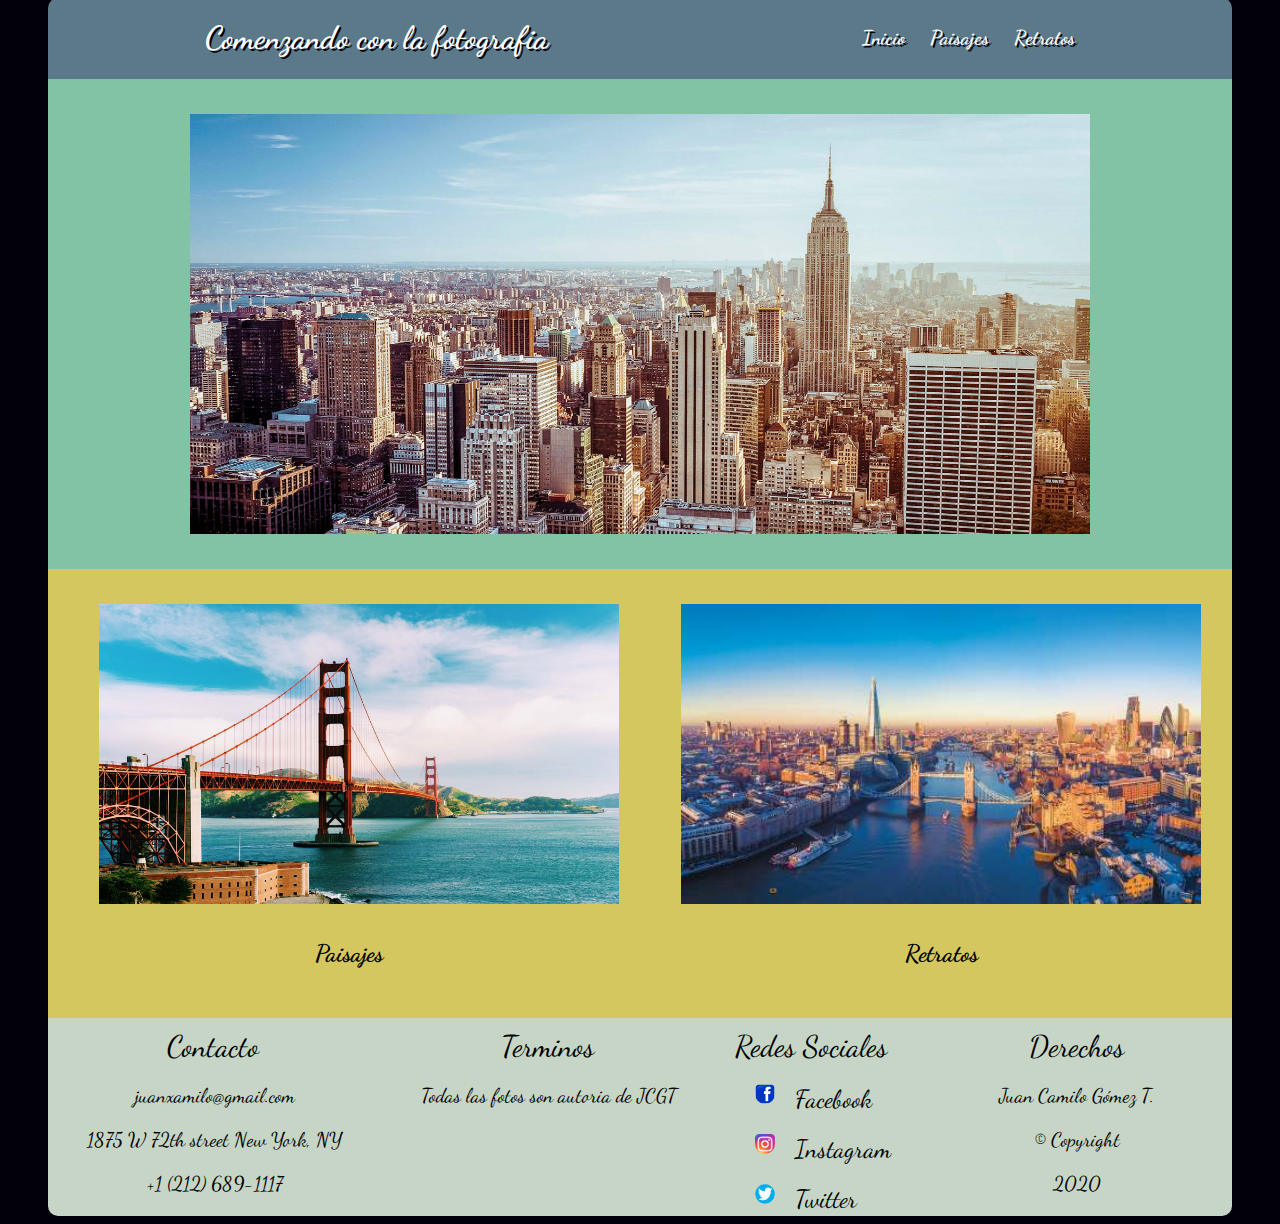
<file: index.html>
<!DOCTYPE html>
<html lang="en" dir="ltr">
  <head>
    <meta charset="utf-8">
    <meta name="viewport" content="width=device-width, user-scalable=no">
    <title>Comenzando con la fotografia</title>
    <link rel="stylesheet" href="css/estilos.css">
    <link href="https://fonts.googleapis.com/css?family=Dancing+Script&display=swap" rel="stylesheet">
  </head>
  <body>
    <div class="contenido">
    <header>

      <div class="titulo">
        <h1>Comenzando con la fotografia</h1>
      </div>
      <div class="menu">
      <a href="index.html" class="inicio">Inicio</a>
      <a href="paisajes.html" class="paisajes" >Paisajes</a>
      <a href="retratos.html" class="retratos" > Retratos</a>
      </div>

    </header>
    <section>
      <div class="principal">
<img src="img/imagen1.jpg" alt="New York" id="imagen1">
    </div>
    <div class="secundarias">
    <div class="secundaria1">
      <div class="paisajes">
    <a href="paisajes.html" target="_blank"><img src="img/imagen2.jpg" alt="San Francisco" id="imagen2"></a>
  </div>
    <div class="titulo1"><h2>Paisajes</h2></div>
    </div>
    <div class="secundaria2">
    <a href="retratos.html" target="_blank"><img src="img/imagen3.jpg" alt="London" id="imagen3"></a>
    <h2>Retratos</h2>
    </div>
    </div>
</section>

    <footer>
      <div class="col1">
      <div class="f1">Contacto</div>
      <p>juanxamilo@gmail.com</p>
        <p>1875 W 72th street New York, NY</p>
        <p>+1 (212) 689-1117</p>
        </p>
      </div>
      <div class="col2">
      <div class="f2">Terminos</div>
      <p>Todas las fotos son autoria de JCGT</p>
      </div>
      <div class="col3">
      <div class="f3">Redes Sociales</div>
      <br>
      <img src="img/logofb.png" id="facebook"> <div class="red">Facebook</div>
      <img src="img/logoig.png" id="instagram"> <div class="red">Instagram</div>
      <img src="img/logotw.png" id="twitter"> <div class="red">Twitter</div>
      </div>
      <div class="col4">
      <div class="f4">Derechos</div>
      <p>Juan Camilo Gómez T.</p>
      <p>&copy; Copyright</p>
      <p>2020</p>
      </div>
      <br>
    </footer>
    </div>
  </body>
</html>
</file>
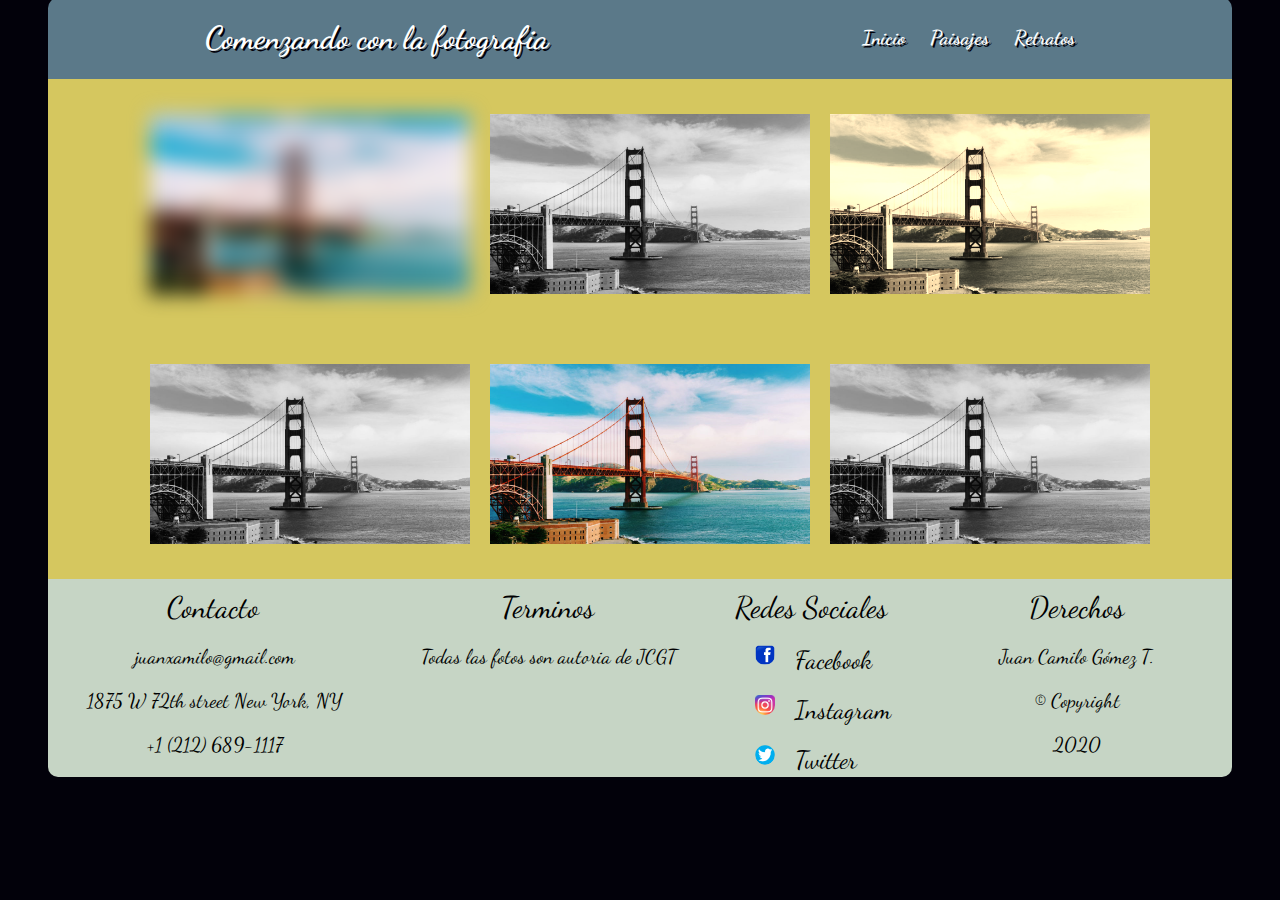
<file: paisajes.html>
<!DOCTYPE html>
<html lang="en" dir="ltr">
  <head>
    <meta charset="utf-8">
    <meta name="viewport" content="width=device-width, user-scalable=no">
    <title>Comenzando con la fotografia</title>
    <link rel="stylesheet" href="css/estilos.css">
    <link href="https://fonts.googleapis.com/css?family=Dancing+Script&display=swap" rel="stylesheet">
  </head>
  <body>
    <div class="contenido">
    <header>

      <div class="titulo">
        <h1>Comenzando con la fotografia</h1>
      </div>
      <div class="menu">
      <a href="index.html" class="inicio">Inicio</a>
      <a href="paisajes.html" class="paisajes">Paisajes</a>
      <a href="retratos.html" class="retratos"> Retratos</a>
      </div>

    </header>
    <section class="secundarias">
      <div class="paisajes">
        <article>
      <img src="img/imagen2.jpg" class="img1">
      <img src="img/imagen2.jpg" class="img2">
      <img src="img/imagen2.jpg" class="img3">
    </article>
        <article>
      <img src="img/imagen2.jpg" class="img4">
      <img src="img/imagen2.jpg" class="img5">
      <img src="img/imagen2.jpg" class="img6">
    </article>
    </div>
</section>

    <footer>
      <div class="col1">
      <div class="f1">Contacto</div>
      <p>juanxamilo@gmail.com</p>
        <p>1875 W 72th street New York, NY</p>
        <p>+1 (212) 689-1117</p>
        </p>
      </div>
      <div class="col2">
      <div class="f2">Terminos</div>
      <p>Todas las fotos son autoria de JCGT</p>
      </div>
      <div class="col3">
      <div class="f3">Redes Sociales</div>
      <br>
      <img src="img/logofb.png" id="facebook"> <div class="red">Facebook</div>
      <img src="img/logoig.png" id="instagram"> <div class="red">Instagram</div>
      <img src="img/logotw.png" id="twitter"> <div class="red">Twitter</div>
      </div>
      <div class="col4">
      <div class="f4">Derechos</div>
      <p>Juan Camilo Gómez T.</p>
      <p>&copy; Copyright</p>
      <p>2020</p>
      </div>
      <br>
    </footer>
    </div>
  </body>
</html>
</file>
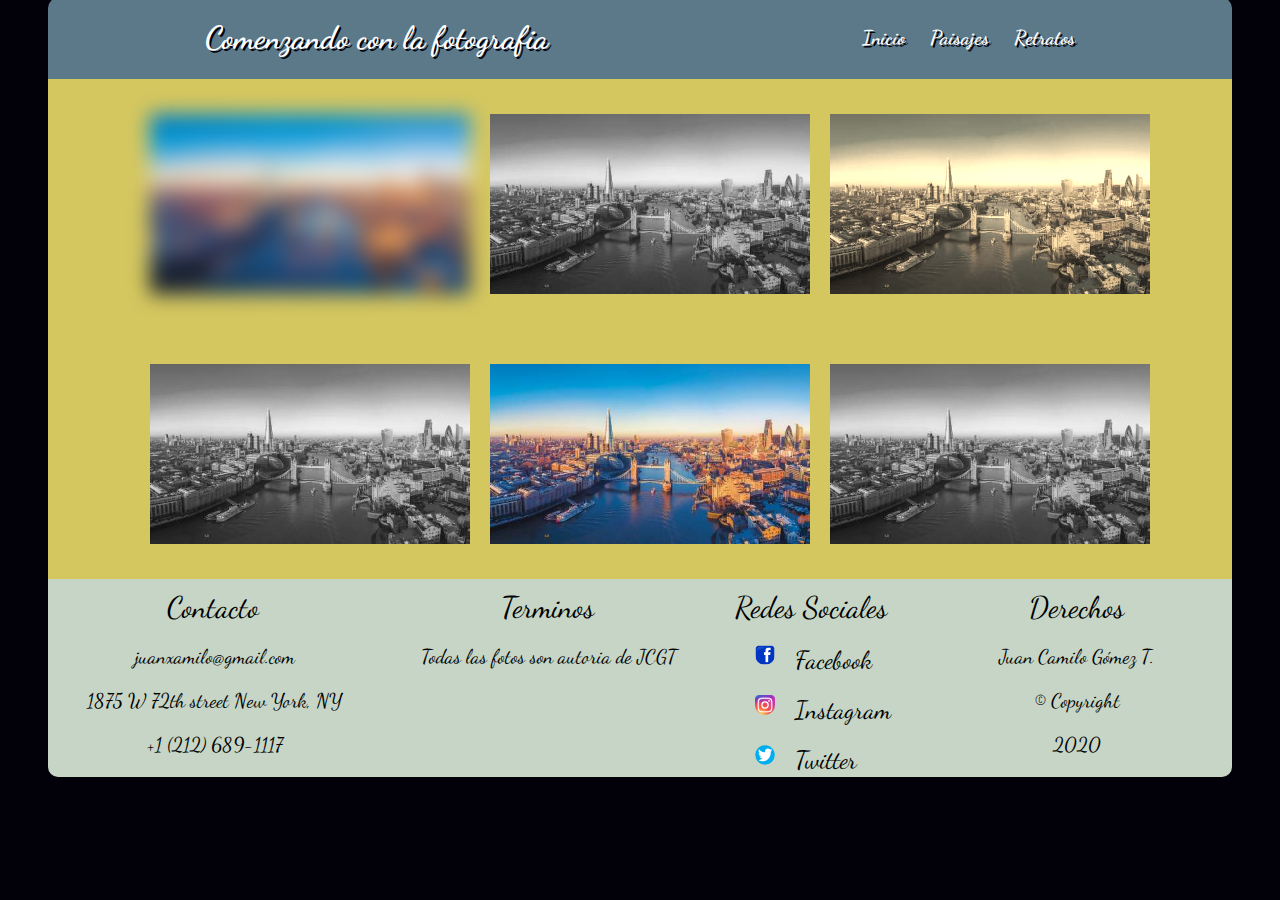
<file: retratos.html>
<!DOCTYPE html>
<html lang="en" dir="ltr">
  <head>
    <meta charset="utf-8">
    <meta name="viewport" content="width=device-width, user-scalable=no">
    <title>Comenzando con la fotografia</title>
    <link rel="stylesheet" href="css/estilos.css">
    <link href="https://fonts.googleapis.com/css?family=Dancing+Script&display=swap" rel="stylesheet">
  </head>
  <body>
    <div class="contenido">
    <header>

      <div class="titulo">
        <h1>Comenzando con la fotografia</h1>
      </div>
      <div class="menu">
      <a href="index.html" class="inicio">Inicio</a>
      <a href="paisajes.html" class="paisajes">Paisajes</a>
      <a href="retratos.html" class="retratos"> Retratos</a>
      </div>

    </header>
    <section class="secundarias">
      <div class="paisajes">
        <article>
      <img src="img/imagen3.jpg" class="img1">
      <img src="img/imagen3.jpg" class="img2">
      <img src="img/imagen3.jpg" class="img3">
    </article>
        <article>
      <img src="img/imagen3.jpg" class="img4">
      <img src="img/imagen3.jpg" class="img5">
      <img src="img/imagen3.jpg" class="img6">
    </article>
    </div>
</section>

    <footer>
      <div class="col1">
      <div class="f1">Contacto</div>
      <p>juanxamilo@gmail.com</p>
        <p>1875 W 72th street New York, NY</p>
        <p>+1 (212) 689-1117</p>
        </p>
      </div>
      <div class="col2">
      <div class="f2">Terminos</div>
      <p>Todas las fotos son autoria de JCGT</p>
      </div>
      <div class="col3">
      <div class="f3">Redes Sociales</div>
      <br>
      <img src="img/logofb.png" id="facebook"> <div class="red">Facebook</div>
      <img src="img/logoig.png" id="instagram"> <div class="red">Instagram</div>
      <img src="img/logotw.png" id="twitter"> <div class="red">Twitter</div>
      </div>
      <div class="col4">
      <div class="f4">Derechos</div>
      <p>Juan Camilo Gómez T.</p>
      <p>&copy; Copyright</p>
      <p>2020</p>
      </div>
      <br>
    </footer>
    </div>
  </body>
</html>
</file>
<file: css/estilos.css>
body{
  font-family: 'Dancing Script';
  background:  #02010A;
}

header{
  background: #5B7989;
  color: white;
  text-shadow: 2px 2px #02010A;
  display: flex;
  justify-content: space-around;
  align-items: center;
  margin-top: -10px;
  border-radius: 10px 10px 0px 0px;
}
header .menu {
  float: right;
  font-weight: bold;
  font-size: 20px;
  word-spacing: 20px;
}

.inicio, .paisajes, .retratos {
  font-size: 20px;
  transition: font-size 2s;
}
.inicio:hover, .paisajes:hover, .retratos:hover {

  font-size:25px;
}
a{
  text-decoration: none;
  color: white;
  text-shadow: 2px 2px #02010A;
}

.principal {
  background:  #82C3A6;
  margin-top: 0px;

}


.principal > img{
  display: block;
  margin: 0 auto;
  height: 420px;
  width: 900px;
  padding-top: 35px;
  padding-bottom: 35px;

}
.secundarias{
  display: flex;
  background: #D5C75F;
  justify-content: space-around;
}
.secundarias img{
  height: 300px;
  width: 520px;
  padding-top: 35px;
  padding-bottom: 35px;
}
#imagen2{
  float: left;
  transition: transform 2s;
  height: 300px;
  width: 520px;
  padding-top: 35px;
  padding-bottom: 35px;
}

.secundaria1 h2{
  text-align: center;
  padding-bottom: 30px;
}
.secundaria2 h2{
  text-align: center;
  padding-bottom: 30px;
  display:block;
}
#imagen2:hover{
transform: rotate(10deg);
}

 #imagen3{
  float: right;
  transition: transform 2s;
  height: 300px;
  width: 520px;
  padding-top: 35px;
  padding-bottom: 35px;
}

#imagen3:hover {
  transform: translate(20px, 5px);
  filter: drop-shadow(2px 2px 2px #82C3A6);
}


.contenido{
  padding-left: 40px;
  padding-right: 40px;
  height:auto;
}
footer{
  border-radius: 0px 0px 10px 10px;
  background: #C6D5C5;
  padding-top: 10px;
  justify-content: space-around;
  font-size: 30px;
  display:flex;
  flex-flow:row-wrap;
  height: auto;
}
 .f1,.f2,.f3,.f4{
  width: 25%;
  text-align: center;
  display: inline;
}
footer div p{
padding-left: 20px;
padding-right: 20px;
font-size: 20px;
}



.f1{
  padding-left: 100px;
}
.col1  p{
  text-align: center;
}

.f2{
    padding-left: 100px;
}


.f3{
  margin-right: 100px;
}

.f4{
  margin-left: -40px;
}
.red1, .red2, .red3 {
           display: flex;
           flex-flow: row wrap;
           //justify-content: space-around;
           width: 20%;
           margin: 0 auto;
       }

@media (max-width: 900px){

  .contenido{
    padding-left: 5px;
    padding-right: 5px;
  }
header{
  flex-flow: wrap;
}
header .menu {
  float: right;
  font-weight: bold;
  font-size: 20px;
  word-spacing: 20px;
  margin-bottom: 20px;
}
header >h1{
  margin-left: 20px;
  margin-right: 20px;
}
.principal > img{
  display: block;
  margin: 0 auto;
  width: 70%;
  height: 70%;
  padding-top: 35px;
  padding-bottom: 35px;
}
#imagen2,#imagen3{
  height: 90px;
  width: 120px;
  padding-top: 35px;
  padding-bottom: 35px;
  transition-transform: 2s;
}

#imagen2:hover{
transform: rotate(10deg);
}
#imagen3:hover {
  transform: translate(20px, 5px);
  filter: drop-shadow(2px 2px 2px #82C3A6);
}

.secundaria1 h2{
  text-align: center;
  padding-bottom: 30px;
  font-size: 15px;
}
.secundaria2 h2{
  text-align: center;
  padding-bottom: 30px;
  display:block;
  font-size: 15px;
}


footer{
  border-radius: 0px 0px 10px 10px;
  background: #C6D5C5;
  padding-top: 10px;
  justify-content: center;
  font-size: 30px;
  display:flex;
  flex-flow:wrap;
}
footer div{
  width: 80%;
  text-align: center;
}
footer div p{
padding-left: 20px;
padding-right: 20px;
font-size: 10px;

}
.f1, .f2, .f3, .f4 {
  font-size:13px;
}

.f1{
  padding-left: 2px;

}
.col1 p{
  padding-top: 0px;
}
.f2{
  padding-left: 10px;
}
.f3{
  padding-left: 110px;
}


.f4{
  padding-left: 40px;
}
.col4 p{
  padding-left: 30px;
}

.col3 img{
  height: 10px;
  border-radius: 10px;
  padding-top: 20px;
  margin-left: -35px;
}
#facebook, #instagram, #twitter{
vertical-align: text-top;

}
.col3 .f3{
width: 25%;
}
.red{
font-size: 10px;
margin-left: 40px;
margin-top: -20px;
}
.paisajes img{
  width:320px;
  height: 180px;
  padding-left: 20px;
}
article{
  display: inline-block;
  justify-content: center;
  margin-left: -2%;
  margin-top:5%;
}

}
@media (min-width: 900px){
  header{
    background: #5B7989;
    color: white;
    text-shadow: 2px 2px #02010A;
    display: flex;
    justify-content: space-around;
    align-items: center;
    margin-top: -10px;
    border-radius: 10px 10px 0px 0px;
    animation-name: animar;
  }
  header .menu {
    float: right;
    font-weight: bold;
    font-size: 20px;
    word-spacing: 20px;
  }

  .inicio, .paisajes, .retratos {
    font-size: 20px;
    transition: font-size 2s;
  }
  .inicio:hover, .paisajes:hover, .retratos:hover {

    font-size:25px;
  }
  a{
    text-decoration: none;
    color: white;
    text-shadow: 2px 2px #02010A;
  }

  .principal {
    background:  #82C3A6;
    margin-top: 0px;

  }


  .principal > img{
    display: block;
    margin: 0 auto;
    height: 420px;
    width: 900px;
    padding-top: 35px;
    padding-bottom: 35px;

  }
  .secundarias{
    display: flex;
    background: #D5C75F;
    justify-content: space-around;
  }

  #imagen2{
    float: left;
    transition: transform 2s;
    height: 300px;
    width: 520px;
    padding-top: 35px;
    padding-bottom: 35px;
  }

  .secundaria1 h2{
    text-align: center;
    padding-bottom: 30px;
  }
  .secundaria2 h2{
    text-align: center;
    padding-bottom: 30px;
    display:block;
  }
  #imagen2:hover{
  transform: rotate(10deg);
  }

   #imagen3{
    float: right;
    transition: transform 2s;
    height: 300px;
    width: 520px;
    padding-top: 35px;
    padding-bottom: 35px;
  }

  #imagen3:hover {
    transform: translate(20px, 5px);
    filter: drop-shadow(2px 2px 2px #82C3A6);
  }


  .contenido{
    padding-left: 40px;
    padding-right: 40px;
    height:auto;
    animation-name: animar;
    animation-duration: 2s;
  }
  footer{
    border-radius: 0px 0px 10px 10px;
    background: #C6D5C5;
    padding-top: 10px;
    justify-content: space-around;
    font-size: 30px;
    display:flex;
    flex-flow:row-wrap;
    height: auto;
  }
   .f1,.f2,.f3,.f4{
    width: 25%;
    text-align: center;
    display: inline;
  }
  footer div p{
  padding-left: 20px;
  padding-right: 20px;
  font-size: 20px;
  }



  .f1{
    padding-left: 100px;
  }
  .col1  p{
    text-align: center;
  }

  .f2{
      padding-left: 100px;
  }




  .f3{
    margin-right: 100px;
  }


  .f4{
    margin-left: -40px;
  }
  .col4 p{
    text-align: center;
    margin-left: -90px;
  }
  .col3{
    width: 25%;
    float: right;
    text-align: left;

  }
    .col3 img{
      height: 20px;
      border-radius: 10px;
      padding-top: 20px;
      margin-left: 20px;
    }
  #facebook, #instagram, #twitter{
    vertical-align: text-top;

  }
  .col3 .f3{
    width: 25%;
  }
.red{
  font-size: 25px;
  margin-left: 60px;
  margin-top: -20px;
}

.paisajes img{
  width:320px;
  height: 180px;
  padding-left: 20px;
}
article{
  display: flex;
  justify-content: space-around;
  align-items: center;
  margin-left: 30px;
  margin-right: 30px;
}
.img1{
  filter: blur(10px);
}
.img2, .img4, .img6{
  filter: grayscale(100%);
}
.img3{
  filter: sepia(90%);
}
@keyframes animar{
  0%{
    margin-top: 150%;
  }
  60%{
    margin-top: -5%;
  }
  100%{
    margin-top: 0%;
  }
}
}
</file>
